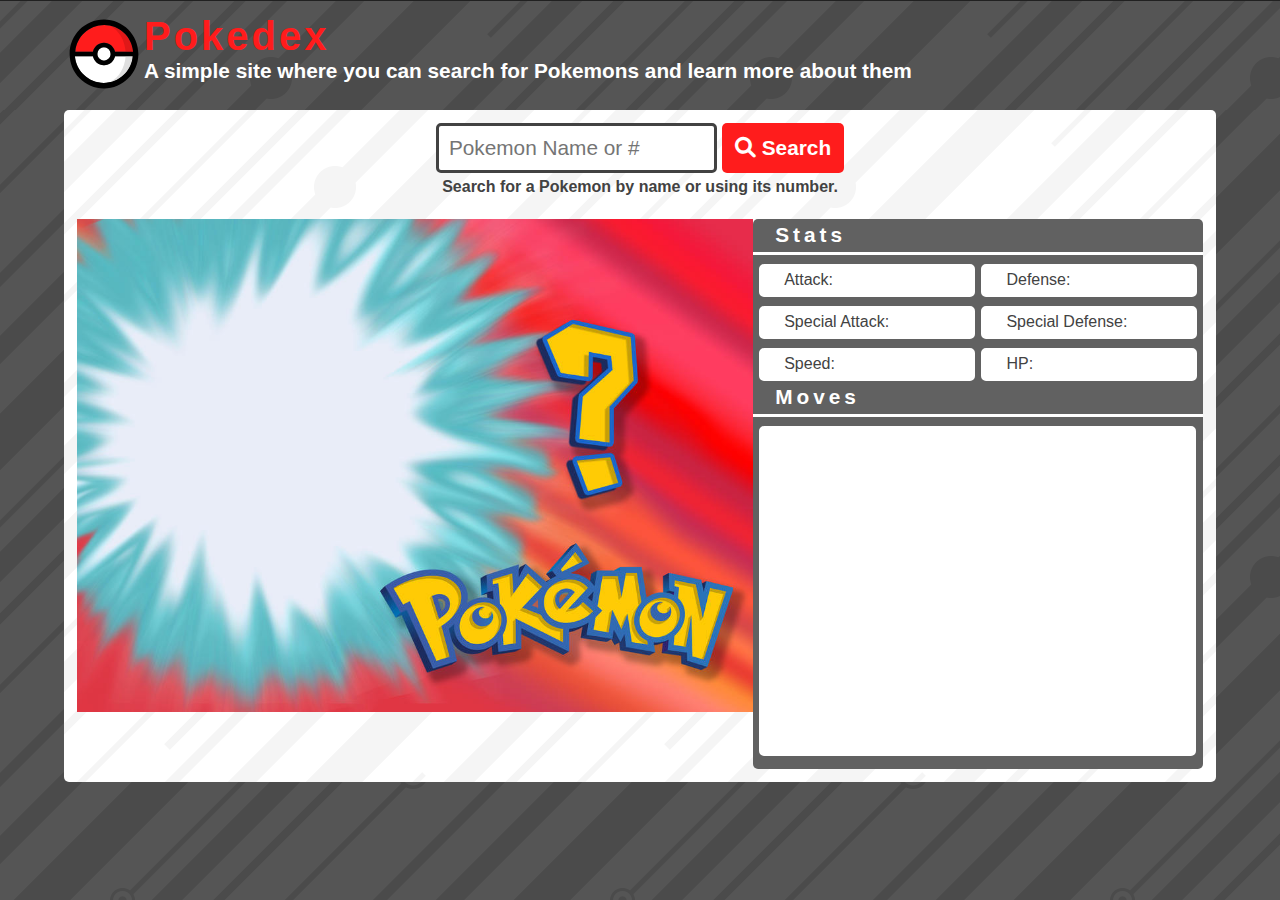
<file: index.html>
<!DOCTYPE html>
<html lang="en">
<head>
    <meta charset="UTF-8">
    <meta http-equiv="X-UA-Compatible" content="IE=edge">
    <meta name="viewport" content="width=device-width, initial-scale=1.0">
    <title>My Pokedex</title>
    <link rel="stylesheet" href="https://cdnjs.cloudflare.com/ajax/libs/font-awesome/6.0.0/css/all.min.css" integrity="sha512-9usAa10IRO0HhonpyAIVpjrylPvoDwiPUiKdWk5t3PyolY1cOd4DSE0Ga+ri4AuTroPR5aQvXU9xC6qOPnzFeg==" crossorigin="anonymous" referrerpolicy="no-referrer" />
    <link rel="stylesheet" href="../CSS/pokedexStyle.css">
</head>
<body>
    <div class="headerContent">
        <div class="headerImage">
            <img src="../Images/Poké_Ball_icon.svg" alt="Pokeball image" class="pokeballImage">
        </div>
        <div class="headerText">
            <h1>Pokedex</h1>
            <p>A simple site where you can search for Pokemons and learn more about them</p>
        </div>
    </div>
    <div class="container">
        <div class="searchBar">
            <input type="text" name="pokemonName" id="pokemonName" placeholder="Pokemon Name or #">
            <button  id="button" class="btn" onclick="fetchPokemon()"><i class="fa-solid fa-magnifying-glass"></i> Search</button>
            <p>Search for a Pokemon by name or using its number. </p>
        </div>
        <div class="pokemonImage">
            <img src="../Images/whos_that_pokemon_by_desenhosdoreu_d9n0y7l-fullview.jpg" alt="Who's that pokemon" id="pokemonImage">
            <div class="pokemonName">
                <span id="nameDisplay" class=""></span>
                <span id="pokemonNumber" class="pokemonNumber"></span>
            </div>
            <div class="pokemonType">
                <span id="typeDisplay1"></span> <span id="typeDisplay2"></span>
            </div>
        </div>
        <div class="pokemonInfo">
            <div class="statsTitle">
                <p>Stats</p>
            </div>
            <div class="stats">
                <span>Attack:</span><p id="attack" class="attack"></p>
            </div>
            <div class="stats">
                <span>Defense:</span><p class="defense" id="defense"></p>
            </div>
            <div class="stats">
                <span>Special Attack:</span><p class="specialAttack" id="specialAttack"></p>
            </div>
            <div class="stats">
                <span>Special Defense:</span><p class="specialDefense" id="specialDefense"></p>
            </div>
            <div class="stats">
                <span>Speed:</span><p class="speed" id="speed"></p>
            </div>
            <div class="stats">
                <span>HP:</span><p class="hp" id="hp"></p>
            </div>
            <div class="movesTitle">
                <p>Moves</p>
            </div>
            <div class="movesCont">
                <span></span><p class="moves" id="moves"></p>
            </div>
        </div>
    </div>
    
    
    
</body>
<footer>
    <script src="../JS/main.js"></script>
</footer>
</html>
</file>
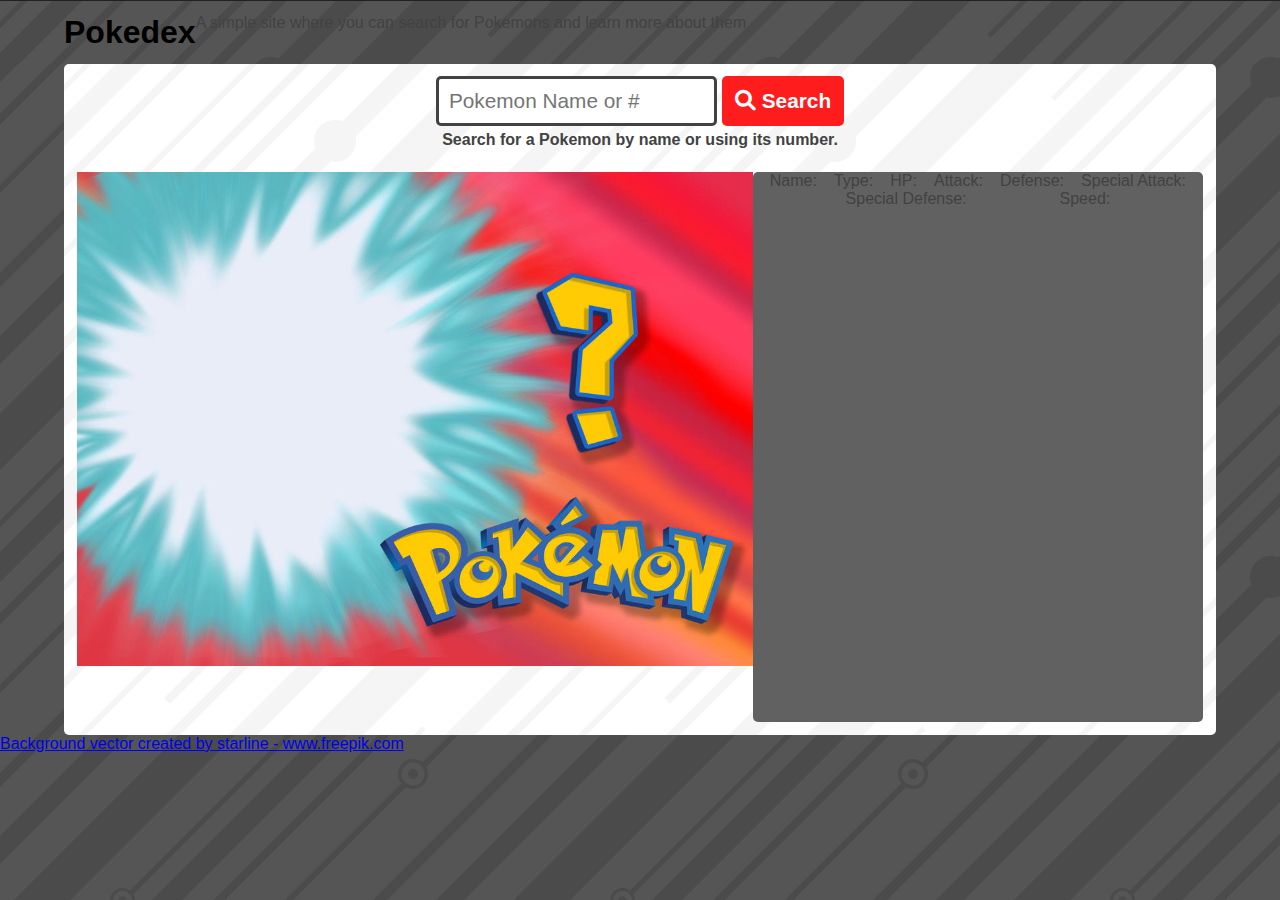
<file: HTML/Index copy.html>
<!DOCTYPE html>
<html lang="en">
<head>
    <meta charset="UTF-8">
    <meta http-equiv="X-UA-Compatible" content="IE=edge">
    <meta name="viewport" content="width=device-width, initial-scale=1.0">
    <title>My Pokedex</title>
    <link rel="stylesheet" href="https://cdnjs.cloudflare.com/ajax/libs/font-awesome/6.0.0/css/all.min.css" integrity="sha512-9usAa10IRO0HhonpyAIVpjrylPvoDwiPUiKdWk5t3PyolY1cOd4DSE0Ga+ri4AuTroPR5aQvXU9xC6qOPnzFeg==" crossorigin="anonymous" referrerpolicy="no-referrer" />
    <link rel="stylesheet" href="../CSS/pokedexStyle.css">
</head>
<body>
    <div class="headerContent">
        <h1>Pokedex</h1>
        <p>A simple site where you can search for Pokemons and learn more about them</p>
    </div>
    <div class="container">
        <div class="searchBar">
            <input type="text" name="pokemonName" id="pokemonName" placeholder="Pokemon Name or #">
            <button class="btn" onclick="fetchPokemon()"><i class="fa-solid fa-magnifying-glass"></i> Search</button>
            <p>Search for a Pokemon by name or using its number. </p>
        </div>
        <div class="pokemonImage">
            <img src="../Images/whos_that_pokemon_by_desenhosdoreu_d9n0y7l-fullview.jpg" alt="Who's that pokemon" id="pokemonImage">
        </div>
        <div class="pokemonInfo">
            <p class="nameDisplay" id="nameDisplay">Name: </p>
            <p class="typeDisplay" id="typeDisplay">Type: </p>
            <p class="hp" id="hp">HP: </p>
            <p class="attack" id="attack">Attack: </p>
            <p class="defense" id="defense">Defense: </p>
            <p class="specialAttack" id="specialAttack">Special Attack:</p>
            <p class="specialDefense" id="specialDefense">Special Defense:</p>
            <p class="speed" id="speed">Speed:</p>
        </div>
    </div>
    
    
    <span><a href='https://www.freepik.com/vectors/background'>Background vector created by starline - www.freepik.com</a></span>
    
    
</body>
<footer>
    <script src="../JS/main.js"></script>
</footer>
</html>
</file>
<file: CSS/pokedexStyle.css>
html {
    box-sizing: border-box;
    }

*, *::before, *::after {
    box-sizing: inherit;
    margin: 0;
    padding: 0;
    }

* {
    font-family: -apple-system, BlinkMacSystemFont, 'Segoe UI', Roboto, Oxygen, Ubuntu, Cantarell, 'Open Sans', 'Helvetica Neue', sans-serif;
}

p, span{
    color: #424242
}

body {
    height: 100vh;
    width: 100vw;
    background:#424242 url("../Images/background.png");
}

/* Header, title */

.headerContent {
    width: 100%;
    text-align:left;
    padding: 1% 5%;
    background: #424242 url("../Images/background.png");
    border-color: #212121;
    border-style: solid;
    border-width: 1px 0 0 0;
    display: flex;
}

.headerText h1 {
    font-size: 2.5em;
    color: #FF1C1C;
    letter-spacing: 3px;
    font-weight: 800;
}

.headerText p {
    font-size: 1.3em;
    font-weight: bold;
    color: #fff;
}

.pokeballImage{
    width: 80px;
}

/* search bar */
.searchBar {
    width: 100%;
    text-align: center;
    margin: auto;
    padding-bottom: 2%;
    
}

input[name=pokemonName] {
    width: 25%;
    min-width: 260px;
    padding: 10px;
    background-color: #fff;
    border: 3px solid #424242;
    border-radius: 5px;
    clear: both;
    font-size: 1.3em;
}

.btn {
    padding: 13px;
    background-color: #FF1C1C;
    border: 3px #FF1C1C;
    border-radius: 5px;
    color: #fff;
    font-weight: bold;
    font-size: 1.3em;
    cursor: pointer;
}

.btn:hover{
    box-shadow: 5px 5px 20px -1px rgba(255, 255, 255, 0.746);
}

.searchBar p {
    color: #424242;
    margin-top: 5px;
    font-weight: bold;
}

/* Container for pokemon image and description */
.container {
    display: flex;
    flex-wrap: wrap;
    text-align: left;
    width: 90%;
    margin: auto;
    justify-content: space-between;
    padding: 1%;
    background: #fff url("../Images/background.png");
    border-radius: 5px;
}

/* Pokemon Image*/

.pokemonImage {
    width: 60%;
    border-radius: 5px;
    
    position: relative;
    max-height: 550px;
}

.pokemonImage img {
    width: 100%;
    height: auto;
    max-height: 550px;
    object-fit: contain;
    display: block;
    margin-left: auto;
    margin-right: auto;
    max-height: 550px;
}

.pokemonName {
    z-index: 999;
    position: absolute;
    top: 3%;
    left: 10%;
    width: fit-content;
    color: #424242;
    font-size: 1.3em;
    font-weight: bold;
    text-transform: capitalize;
}


.pokemonType {
    z-index: 999;
    position: absolute;
    top: 3%;
    right: 10%;
    width: fit-content;
    color: #424242;
    font-size: 1.3em;
    font-weight: bold;
    text-transform: capitalize
}

.pokemonInfo {
    width: 40%;
    max-height: 550px;
    min-height: 550px;
    background-color: #616161;
    border-radius: 5px;
    display: flex;
    flex-wrap: wrap;
    justify-content: space-evenly;
    align-content: flex-start;
}

.statsTitle{
    width: 100%;
    height: fit-content;
    padding: 1% 5%;
    font-size: 1.3em;
    font-weight: bold;
    letter-spacing: 4px;
    border-bottom: #fff;
    border-bottom-style: solid;
    
}

.statsTitle p{
    color: #fff;
}

.stats {
    width: 48%;
    height: fit-content;
    padding: 1% 5%;
    border-style: solid;
    border-color: #fff;
    border-radius: 5px;
    margin-top: 2%;
    background-color: #fff;
    display: flex;
    justify-content: space-between;
}

.movesTitle{
    width: 100%;
    height: fit-content;
    padding: 1% 5%;
    font-size: 1.3em;
    font-weight: bold;
    letter-spacing: 4px;
    border-bottom: #fff;
    border-bottom-style: solid;

}

.movesTitle p {
    color: #fff;
}

.movesCont{
    width: 97%;
    min-height: 60%;
    height: 60%;
    padding: 1% 5%;
    border-style: solid;
    border-color: #fff;
    border-radius: 5px;
    margin-top: 2%;
    background-color: #fff;
    overflow: auto;
}
</file>
